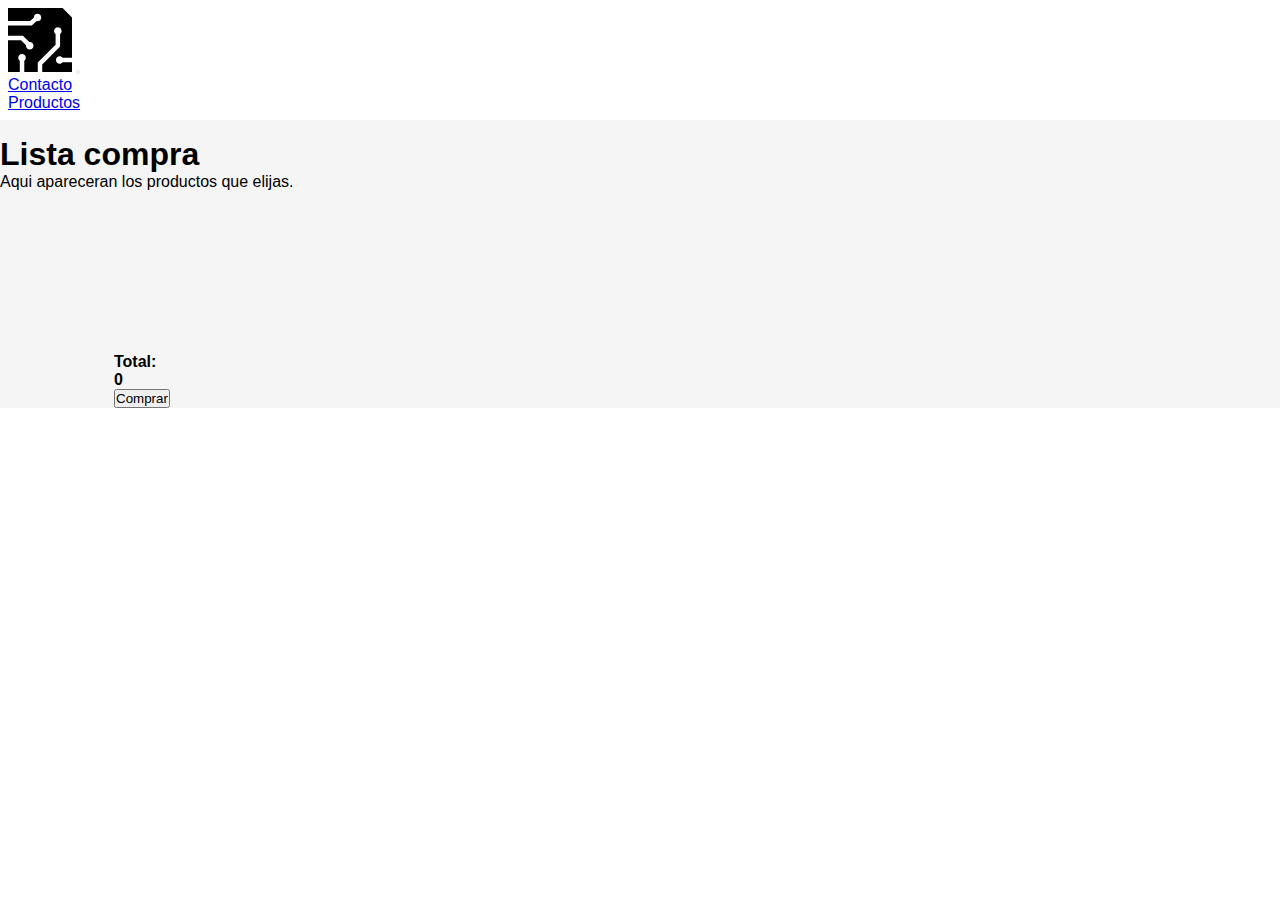
<file: index.html>
<!doctype html>
<html lang="en">
  <head>
    <!-- Required meta tags -->
    <meta charset="utf-8">
    <meta name="viewport" content="width=device-width, initial-scale=1">

    <!-- Bootstrap CSS -->
    <link href="https://cdn.jsdelivr.net/npm/bootstrap@5.1.3/dist/css/bootstrap.min.css" rel="stylesheet" integrity="sha384-1BmE4kWBq78iYhFldvKuhfTAU6auU8tT94WrHftjDbrCEXSU1oBoqyl2QvZ6jIW3" crossorigin="anonymous">
    <script src="https://ajax.aspnetcdn.com/ajax/jQuery/jquery-3.5.1.js"></script>
    <link rel="stylesheet" href="styles.css">

    <title>Clase 10 - Coderhouse</title>
  </head>
  <body>
    <div></div>
    <header>
        <div class="container-fluid" id="navvar" style="width: 100%; padding: 0%; margin: 0%;">
            <div class="row">
                <div class="col-md-12 text-white bg-black">
                    <nav class="navbar navbar-expand-lg navbar-light bg-dark">
                        <div class="container-fluid">
                          <a class="navbar-brand" href="index.html"><img src="images/microchip.svg" width="64"></a>
                          <button class="navbar-toggler" type="button" data-bs-toggle="collapse" data-bs-target="#navbarNav" aria-controls="navbarNav" aria-expanded="false" aria-label="Toggle navigation">
                            <span class="navbar-toggler-icon"></span>
                          </button>
                          <div class="collapse navbar-collapse" id="navbarNav">
                            <ul class="navbar-nav">
                              <li class="nav-item">
                                <a class="nav-link text-white fw-bold" aria-current="page" href="form.html">Contacto</a>
                              </li>
                              <li class="nav-item">
                                <a class="nav-link text-white fw-bold" href="ajax.html">Productos</a>
                              </li>
                    

                            </ul>

                          </div>
                        </div>
                    </nav>
                </div>
            </div>
        </div>
    </header>
    <main>
        <div class="container" id="contenedor1">
            <div class="row">
                <div class="col-md-12 py-3">
                    <div id="productos" class="row"></div>
                </div>
            </div>
            
            </div>
        </div>
        <div class="container">
          <h1>Lista compra</h1>
          <p>Aqui apareceran los productos que elijas.</p>
          <div class="cart">
        </div>
        </div>
        <div class="shopping-cart-total d-flex align-items-center" style="padding-left: 114px;"><br><br><br><br><br><br><br><br><br>
                        <strong><p class="mb-0" >Total: </p></strong>
                        <strong><p class="ml-4 mb-0 shoppingCartTotal">0</p></strong>

                        <div class="toast ml-auto bg-info" role="alert" aria-live="assertive" aria-atomic="true"
                            data-delay="2000"></div>

              <div class="container">
                <button type="button" class="btn btn-warning" data-bs-toggle="modal" data-bs-target="#modalBuy" id="comprarButton">Comprar</button>
              </div>
        
              <div class="modal" id="modalBuy" aria-labelledby="comprarModal" aria-hidden="true"
              style="display: none;">
                <div class="modal-dialog modal-dialog-centered">
                  <div class="modal-content">
                    <div class="modal-header">
                      <h5 class="modal-title" id="modalBuy">gracias por la compra!</h5>
                      <button type="button" class="close" data-dismiss='modal' aria-label='close'>
                        <span aria-hidden="true"></span>
                      </button>
                    </div>
                    <div class="modal-body">
                      <p>Pronto recibira su pedido</p>
                    </div>
                    <div class="modal-footer">
                    <button type="button" class="btn btn-secondary" data-bs-dismiss="modal">Cerrar</button>                    </div>
                  </div>
            </div>
            </div>

    </main>
    <footer>

    </footer>

    

    <!-- Option 1: Bootstrap Bundle with Popper -->
    <script src="https://cdn.jsdelivr.net/npm/bootstrap@5.1.3/dist/js/bootstrap.bundle.min.js" integrity="sha384-ka7Sk0Gln4gmtz2MlQnikT1wXgYsOg+OMhuP+IlRH9sENBO0LRn5q+8nbTov4+1p" crossorigin="anonymous"></script>
    <script src="app.js"></script>
    <script src="delay.js">s</script>
    <script src="ListProduct.js"></script>

    </body>
</html>
</file>
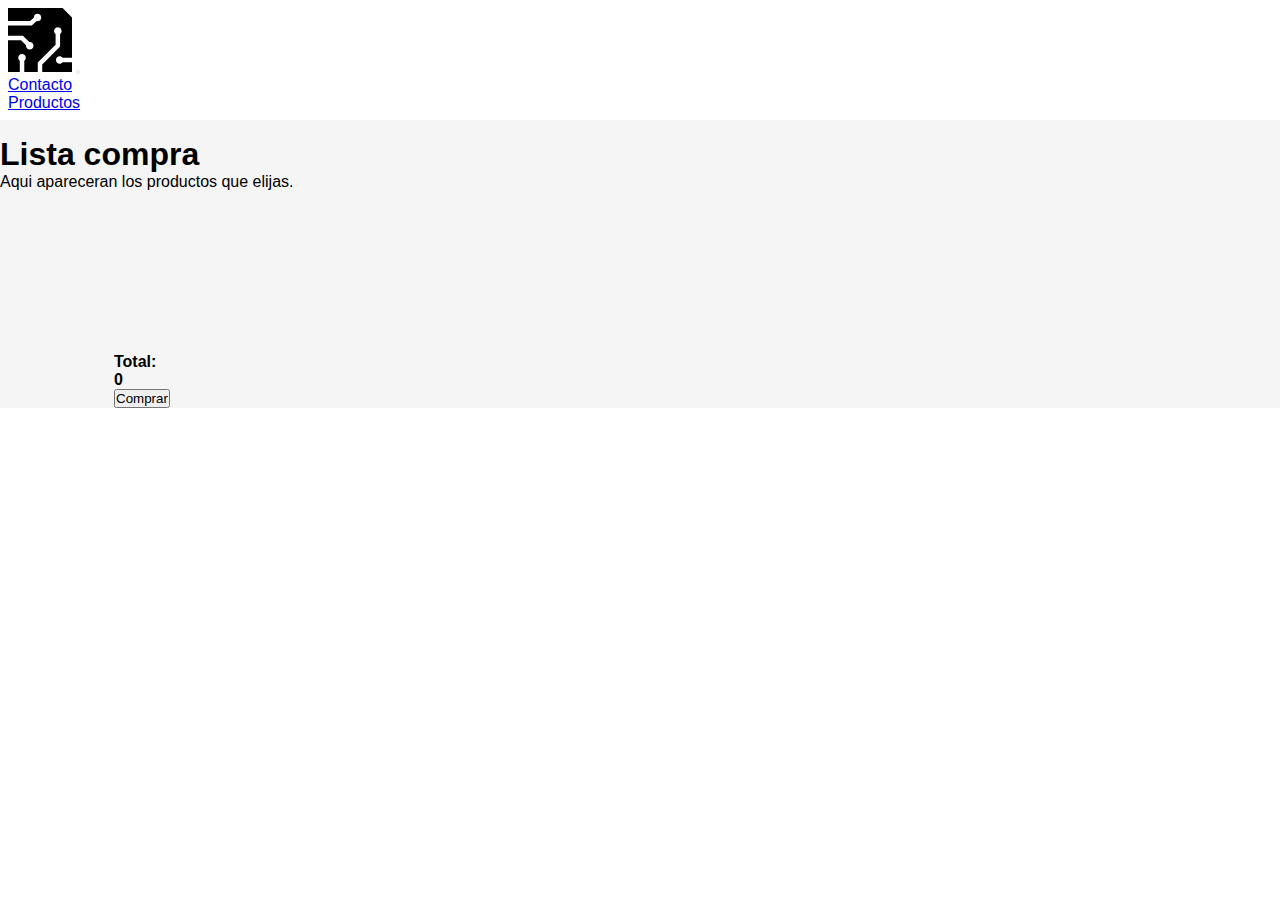
<file: PrimerProyectoJS/index.html>
<!doctype html>
<html lang="en">
  <head>
    <!-- Required meta tags -->
    <meta charset="utf-8">
    <meta name="viewport" content="width=device-width, initial-scale=1">

    <!-- Bootstrap CSS -->
    <link href="https://cdn.jsdelivr.net/npm/bootstrap@5.1.3/dist/css/bootstrap.min.css" rel="stylesheet" integrity="sha384-1BmE4kWBq78iYhFldvKuhfTAU6auU8tT94WrHftjDbrCEXSU1oBoqyl2QvZ6jIW3" crossorigin="anonymous">
    <script src="https://ajax.aspnetcdn.com/ajax/jQuery/jquery-3.5.1.js"></script>
    <link rel="stylesheet" href="styles.css">

    <title>Clase 10 - Coderhouse</title>
  </head>
  <body>
    <div></div>
    <header>
        <div class="container-fluid" id="navvar" style="width: 100%; padding: 0%; margin: 0%;">
            <div class="row">
                <div class="col-md-12 text-white bg-black">
                    <nav class="navbar navbar-expand-lg navbar-light bg-dark">
                        <div class="container-fluid">
                          <a class="navbar-brand" href="index.html"><img src="images/microchip.svg" width="64"></a>
                          <button class="navbar-toggler" type="button" data-bs-toggle="collapse" data-bs-target="#navbarNav" aria-controls="navbarNav" aria-expanded="false" aria-label="Toggle navigation">
                            <span class="navbar-toggler-icon"></span>
                          </button>
                          <div class="collapse navbar-collapse" id="navbarNav">
                            <ul class="navbar-nav">
                              <li class="nav-item">
                                <a class="nav-link text-white fw-bold" aria-current="page" href="form.html">Contacto</a>
                              </li>
                              <li class="nav-item">
                                <a class="nav-link text-white fw-bold" href="ajax.html">Productos</a>
                              </li>
                    

                            </ul>

                          </div>
                        </div>
                    </nav>
                </div>
            </div>
        </div>
    </header>
    <main>
        <div class="container" id="contenedor1">
            <div class="row">
                <div class="col-md-12 py-3">
                    <div id="productos" class="row"></div>
                </div>
            </div>
            
            </div>
        </div>
        <div class="container">
          <h1>Lista compra</h1>
          <p>Aqui apareceran los productos que elijas.</p>
          <div class="cart">
        </div>
        </div>
        <div class="shopping-cart-total d-flex align-items-center" style="padding-left: 114px;"><br><br><br><br><br><br><br><br><br>
                        <strong><p class="mb-0" >Total: </p></strong>
                        <strong><p class="ml-4 mb-0 shoppingCartTotal">0</p></strong>

                        <div class="toast ml-auto bg-info" role="alert" aria-live="assertive" aria-atomic="true"
                            data-delay="2000"></div>

              <div class="container">
                <button type="button" class="btn btn-warning" data-bs-toggle="modal" data-bs-target="#modalBuy" id="comprarButton">Comprar</button>
              </div>
        
              <div class="modal" id="modalBuy" aria-labelledby="comprarModal" aria-hidden="true"
              style="display: none;">
                <div class="modal-dialog modal-dialog-centered">
                  <div class="modal-content">
                    <div class="modal-header">
                      <h5 class="modal-title" id="modalBuy">gracias por la compra!</h5>
                      <button type="button" class="close" data-dismiss='modal' aria-label='close'>
                        <span aria-hidden="true"></span>
                      </button>
                    </div>
                    <div class="modal-body">
                      <p>Pronto recibira su pedido</p>
                    </div>
                    <div class="modal-footer">
                    <button type="button" class="btn btn-secondary" data-bs-dismiss="modal">Cerrar</button>                    </div>
                  </div>
            </div>
            </div>

    </main>
    <footer>

    </footer>

    

    <!-- Option 1: Bootstrap Bundle with Popper -->
    <script src="https://cdn.jsdelivr.net/npm/bootstrap@5.1.3/dist/js/bootstrap.bundle.min.js" integrity="sha384-ka7Sk0Gln4gmtz2MlQnikT1wXgYsOg+OMhuP+IlRH9sENBO0LRn5q+8nbTov4+1p" crossorigin="anonymous"></script>
    <script src="app.js"></script>
    <script src="delay.js">s</script>
    <script src="ListProduct.js"></script>

    </body>
</html>
</file>
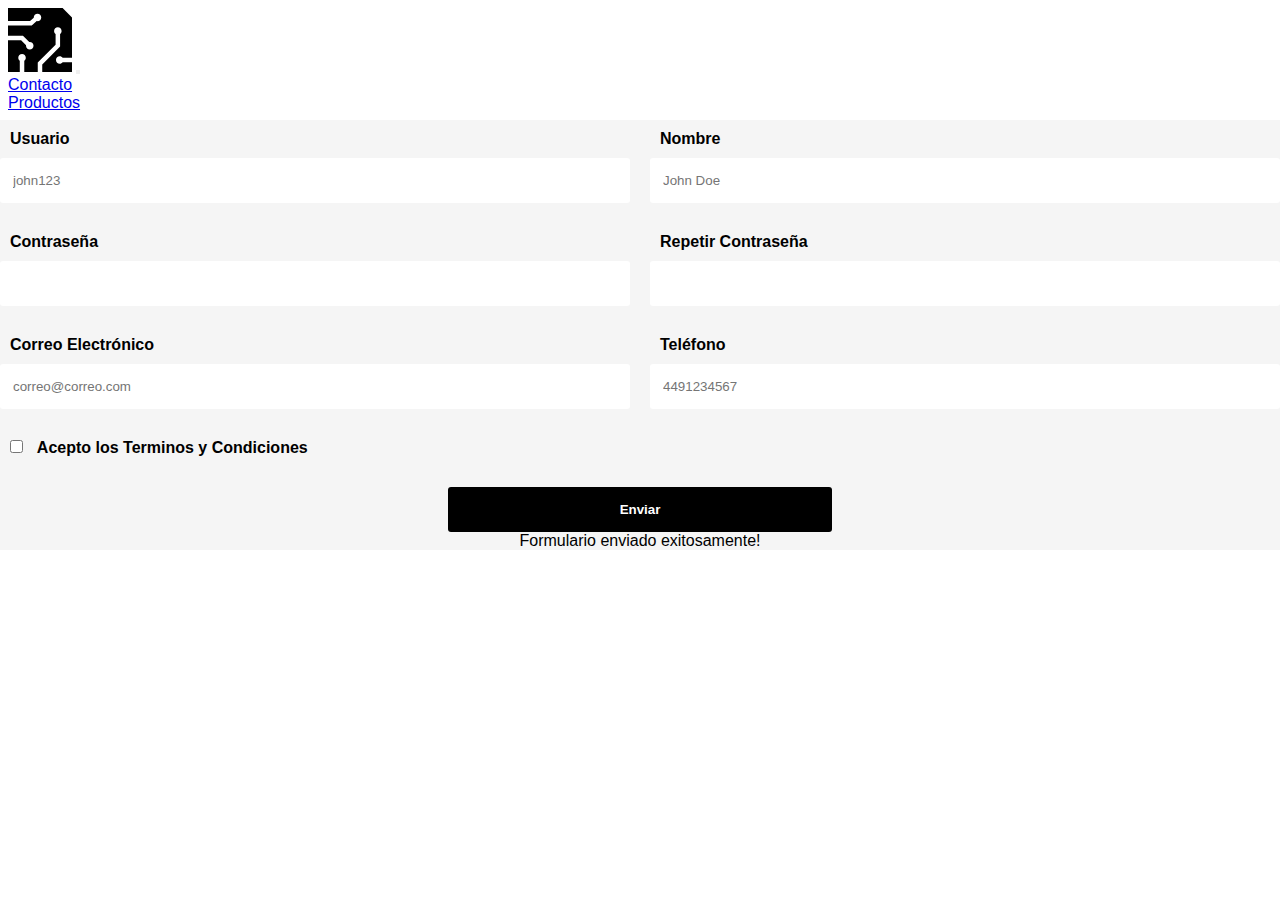
<file: form.html>
<!doctype html>
<html lang="en">
  <head>
    <!-- Required meta tags -->
    <meta charset="utf-8">
    <meta name="viewport" content="width=device-width, initial-scale=1">

    <!-- Bootstrap CSS -->
    <link href="https://cdn.jsdelivr.net/npm/bootstrap@5.1.3/dist/css/bootstrap.min.css" rel="stylesheet" integrity="sha384-1BmE4kWBq78iYhFldvKuhfTAU6auU8tT94WrHftjDbrCEXSU1oBoqyl2QvZ6jIW3" crossorigin="anonymous">
    <script src="https://ajax.aspnetcdn.com/ajax/jQuery/jquery-3.5.1.js"></script>
    <link rel="stylesheet" href="styles.css">

    <title>Clase 10 - Coderhouse</title>
  </head>
  <body>
    <div></div>
    <header>
      <div class="container-fluid" id="navvar">
          <div class="row">
              <div class="col-md-12 text-white bg-black">
                  <nav class="navbar navbar-expand-lg navbar-light bg-dark">
                      <div class="container-fluid">
                        <a class="navbar-brand" href="index.html"><img src="images/microchip.svg" width="64"></a>
                        <button class="navbar-toggler" type="button" data-bs-toggle="collapse" data-bs-target="#navbarNav" aria-controls="navbarNav" aria-expanded="false" aria-label="Toggle navigation">
                          <span class="navbar-toggler-icon"></span>
                        </button>
                        <div class="collapse navbar-collapse" id="navbarNav">
                          <ul class="navbar-nav">
                            <li class="nav-item">
                              <a class="nav-link text-white fw-bold" aria-current="page" href="form.html">Contacto</a>
                            </li>
                            <li class="nav-item">
                              <a class="nav-link text-white fw-bold" href="ajax.html">Productos</a>
                            </li>
                           

                          </ul>

                        </div>
                      </div>
                  </nav>
              </div>
          </div>
      </div>
  </header>
    <main>



      <div class="container">
      <form action="" class="formulario" id="formulario">
        <div class="formulario__grupo" id="grupo__usuario">
          <label for="usuario" class="formulario__label">Usuario</label>
          <div class="formulario__grupo-input">
            <input type="text" class="formulario__input" name="usuario" id="usuario" placeholder="john123">
            <i class="formulario__validacion-estado fas fa-times-circle"></i>
          </div>
          <p class="formulario__input-error">El usuario tiene que ser de 4 a 16 dígitos y solo puede contener numeros, letras y guion bajo.</p>
        </div>
        <div class="formulario__grupo" id="grupo__nombre">
          <label for="nombre" class="formulario__label">Nombre</label>
          <div class="formulario__grupo-input">
            <input type="text" class="formulario__input" name="nombre" id="nombre" placeholder="John Doe">
            <i class="formulario__validacion-estado fas fa-times-circle"></i>
          </div>
          <p class="formulario__input-error">El usuario tiene que ser de 4 a 16 dígitos y solo puede contener numeros, letras y guion bajo.</p>
        </div>
          <div class="formulario__grupo" id="grupo__password">
          <label for="password" class="formulario__label">Contraseña</label>
          <div class="formulario__grupo-input">
            <input type="password" class="formulario__input" name="password" id="password">
            <i class="formulario__validacion-estado fas fa-times-circle"></i>
          </div>
          <p class="formulario__input-error">La contraseña tiene que ser de 4 a 12 dígitos.</p>
        </div>
          <div class="formulario__grupo" id="grupo__password2">
          <label for="password2" class="formulario__label">Repetir Contraseña</label>
          <div class="formulario__grupo-input">
            <input type="password" class="formulario__input" name="password2" id="password2">
            <i class="formulario__validacion-estado fas fa-times-circle"></i>
          </div>
          <p class="formulario__input-error">Ambas contraseñas deben ser iguales.</p>
        </div>
          <div class="formulario__grupo" id="grupo__correo">
          <label for="correo" class="formulario__label">Correo Electrónico</label>
          <div class="formulario__grupo-input">
            <input type="email" class="formulario__input" name="correo" id="correo" placeholder="correo@correo.com">
            <i class="formulario__validacion-estado fas fa-times-circle"></i>
          </div>
          <p class="formulario__input-error">El correo solo puede contener letras, numeros, puntos, guiones y guion bajo.</p>
        </div>
          <div class="formulario__grupo" id="grupo__telefono">
          <label for="telefono" class="formulario__label">Teléfono</label>
          <div class="formulario__grupo-input">
            <input type="text" class="formulario__input" name="telefono" id="telefono" placeholder="4491234567">
            <i class="formulario__validacion-estado fas fa-times-circle"></i>
          </div>
          <p class="formulario__input-error">El telefono solo puede contener numeros y el maximo son 14 dígitos.</p>
        </div>
          <div class="formulario__grupo" id="grupo__terminos">
          <label class="formulario__label">
            <input class="formulario__checkbox" type="checkbox" name="terminos" id="terminos">
            Acepto los Terminos y Condiciones
          </label>
        </div>
  
        <div class="formulario__mensaje" id="formulario__mensaje">
          <p><i class="fas fa-exclamation-triangle"></i> <b>Error:</b> Por favor rellena el formulario correctamente. </p>
        </div>
  
        <div class="formulario__grupo formulario__grupo-btn-enviar">
          <button type="submit" class="formulario__btn">Enviar</button>
          <p class="formulario__mensaje-exito" id="formulario__mensaje-exito">Formulario enviado exitosamente!</p>
        </div>
      </form>
    </div>


       
    </main>
    <footer>
      

    </footer>

    

    <!-- Option 1: Bootstrap Bundle with Popper -->
    <script src="https://cdn.jsdelivr.net/npm/bootstrap@5.1.3/dist/js/bootstrap.bundle.min.js" integrity="sha384-ka7Sk0Gln4gmtz2MlQnikT1wXgYsOg+OMhuP+IlRH9sENBO0LRn5q+8nbTov4+1p" crossorigin="anonymous"></script>
    <script src="form.js"></script>
    <script src="delay.js">s</script>
    <script src="ListProduct.js"></script>


    </body>
</html>
</file>
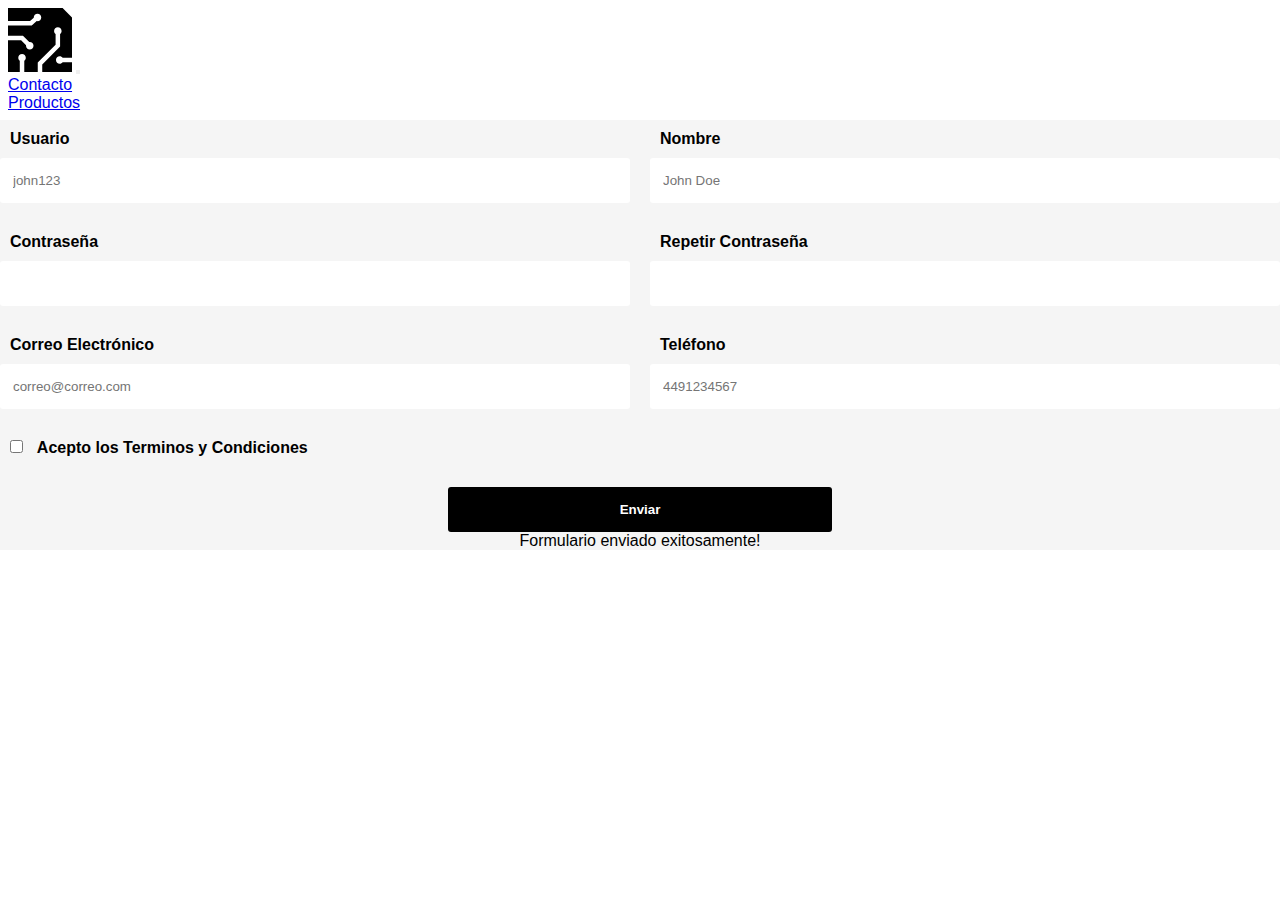
<file: PrimerProyectoJS/form.html>
<!doctype html>
<html lang="en">
  <head>
    <!-- Required meta tags -->
    <meta charset="utf-8">
    <meta name="viewport" content="width=device-width, initial-scale=1">

    <!-- Bootstrap CSS -->
    <link href="https://cdn.jsdelivr.net/npm/bootstrap@5.1.3/dist/css/bootstrap.min.css" rel="stylesheet" integrity="sha384-1BmE4kWBq78iYhFldvKuhfTAU6auU8tT94WrHftjDbrCEXSU1oBoqyl2QvZ6jIW3" crossorigin="anonymous">
    <script src="https://ajax.aspnetcdn.com/ajax/jQuery/jquery-3.5.1.js"></script>
    <link rel="stylesheet" href="styles.css">

    <title>Clase 10 - Coderhouse</title>
  </head>
  <body>
    <div></div>
    <header>
      <div class="container-fluid" id="navvar">
          <div class="row">
              <div class="col-md-12 text-white bg-black">
                  <nav class="navbar navbar-expand-lg navbar-light bg-dark">
                      <div class="container-fluid">
                        <a class="navbar-brand" href="index.html"><img src="images/microchip.svg" width="64"></a>
                        <button class="navbar-toggler" type="button" data-bs-toggle="collapse" data-bs-target="#navbarNav" aria-controls="navbarNav" aria-expanded="false" aria-label="Toggle navigation">
                          <span class="navbar-toggler-icon"></span>
                        </button>
                        <div class="collapse navbar-collapse" id="navbarNav">
                          <ul class="navbar-nav">
                            <li class="nav-item">
                              <a class="nav-link text-white fw-bold" aria-current="page" href="form.html">Contacto</a>
                            </li>
                            <li class="nav-item">
                              <a class="nav-link text-white fw-bold" href="ajax.html">Productos</a>
                            </li>
                           

                          </ul>

                        </div>
                      </div>
                  </nav>
              </div>
          </div>
      </div>
  </header>
    <main>



      <div class="container">
      <form action="" class="formulario" id="formulario">
        <div class="formulario__grupo" id="grupo__usuario">
          <label for="usuario" class="formulario__label">Usuario</label>
          <div class="formulario__grupo-input">
            <input type="text" class="formulario__input" name="usuario" id="usuario" placeholder="john123">
            <i class="formulario__validacion-estado fas fa-times-circle"></i>
          </div>
          <p class="formulario__input-error">El usuario tiene que ser de 4 a 16 dígitos y solo puede contener numeros, letras y guion bajo.</p>
        </div>
        <div class="formulario__grupo" id="grupo__nombre">
          <label for="nombre" class="formulario__label">Nombre</label>
          <div class="formulario__grupo-input">
            <input type="text" class="formulario__input" name="nombre" id="nombre" placeholder="John Doe">
            <i class="formulario__validacion-estado fas fa-times-circle"></i>
          </div>
          <p class="formulario__input-error">El usuario tiene que ser de 4 a 16 dígitos y solo puede contener numeros, letras y guion bajo.</p>
        </div>
          <div class="formulario__grupo" id="grupo__password">
          <label for="password" class="formulario__label">Contraseña</label>
          <div class="formulario__grupo-input">
            <input type="password" class="formulario__input" name="password" id="password">
            <i class="formulario__validacion-estado fas fa-times-circle"></i>
          </div>
          <p class="formulario__input-error">La contraseña tiene que ser de 4 a 12 dígitos.</p>
        </div>
          <div class="formulario__grupo" id="grupo__password2">
          <label for="password2" class="formulario__label">Repetir Contraseña</label>
          <div class="formulario__grupo-input">
            <input type="password" class="formulario__input" name="password2" id="password2">
            <i class="formulario__validacion-estado fas fa-times-circle"></i>
          </div>
          <p class="formulario__input-error">Ambas contraseñas deben ser iguales.</p>
        </div>
          <div class="formulario__grupo" id="grupo__correo">
          <label for="correo" class="formulario__label">Correo Electrónico</label>
          <div class="formulario__grupo-input">
            <input type="email" class="formulario__input" name="correo" id="correo" placeholder="correo@correo.com">
            <i class="formulario__validacion-estado fas fa-times-circle"></i>
          </div>
          <p class="formulario__input-error">El correo solo puede contener letras, numeros, puntos, guiones y guion bajo.</p>
        </div>
          <div class="formulario__grupo" id="grupo__telefono">
          <label for="telefono" class="formulario__label">Teléfono</label>
          <div class="formulario__grupo-input">
            <input type="text" class="formulario__input" name="telefono" id="telefono" placeholder="4491234567">
            <i class="formulario__validacion-estado fas fa-times-circle"></i>
          </div>
          <p class="formulario__input-error">El telefono solo puede contener numeros y el maximo son 14 dígitos.</p>
        </div>
          <div class="formulario__grupo" id="grupo__terminos">
          <label class="formulario__label">
            <input class="formulario__checkbox" type="checkbox" name="terminos" id="terminos">
            Acepto los Terminos y Condiciones
          </label>
        </div>
  
        <div class="formulario__mensaje" id="formulario__mensaje">
          <p><i class="fas fa-exclamation-triangle"></i> <b>Error:</b> Por favor rellena el formulario correctamente. </p>
        </div>
  
        <div class="formulario__grupo formulario__grupo-btn-enviar">
          <button type="submit" class="formulario__btn">Enviar</button>
          <p class="formulario__mensaje-exito" id="formulario__mensaje-exito">Formulario enviado exitosamente!</p>
        </div>
      </form>
    </div>


       
    </main>
    <footer>
      

    </footer>

    

    <!-- Option 1: Bootstrap Bundle with Popper -->
    <script src="https://cdn.jsdelivr.net/npm/bootstrap@5.1.3/dist/js/bootstrap.bundle.min.js" integrity="sha384-ka7Sk0Gln4gmtz2MlQnikT1wXgYsOg+OMhuP+IlRH9sENBO0LRn5q+8nbTov4+1p" crossorigin="anonymous"></script>
    <script src="form.js"></script>
    <script src="delay.js">s</script>
    <script src="ListProduct.js"></script>


    </body>
</html>
</file>
<file: styles.css>
*{
    padding: 0%;
    margin: 0%;
    box-sizing: border-box;
    


}
main{
  background-color:whitesmoke;
}


html{
    scroll-behavior: smooth;

}
#productosExhibidos{
    max-width: 1000px;
    margin: auto;
}
.row {
    margin: 8px ;
  }
  .row > .column {
    padding: 8px;
  }
  .row:after {
    content: "";
    display: table;
    clear: both;
  }
.column {
    float: left;
    width: 25%;
  }


  body{
    font-family: 'Poppins', sans-serif;

}
.formulario {
	display: grid;
	grid-template-columns: 1fr 1fr;
	gap: 20px;
}

.formulario__label {
	display: block;
	font-weight: 700;
	padding: 10px;
	cursor: pointer;
}

.formulario__grupo-input {
	position: relative;
}

.formulario__input {
	width: 100%;
	background: #fff;
	border: 3px solid transparent;
	border-radius: 3px;
	height: 45px;
	line-height: 45px;
	padding: 0 40px 0 10px;
	transition: .3s ease all;
}




.formulario__input-error {
	font-size: 12px;
	margin-bottom: 0;
	display: none;
}

.formulario__input-error-activo {
	display: block;
}

.formulario__validacion-estado {
	position: absolute;
	right: 10px;
	bottom: 15px;
	z-index: 100;
	font-size: 16px;
	opacity: 0;
}

.formulario__checkbox {
	margin-right: 10px;
}

.formulario__grupo-terminos, 
.formulario__mensaje,
.formulario__grupo-btn-enviar {
	grid-column: span 2;
}

.formulario__mensaje {
	height: 45px;
	line-height: 45px;
	background: #F66060;
	padding: 0 15px;
	border-radius: 3px;
	display: none;
}

.formulario__mensaje-activo {
	display: block;
}

.formulario__mensaje p {
	margin: 0;
}

.formulario__grupo-btn-enviar {
	display: flex;
	flex-direction: column;
	align-items: center;
}

.formulario__btn {
	height: 45px;
	line-height: 45px;
	width: 30%;
	background: #000;
	color: #fff;
	font-weight: bold;
	border: none;
	border-radius: 3px;
	cursor: pointer;
	transition: .1s ease all;
}





.formulario__mensaje-exito-activo {
	display: block;
}




@media screen and (max-width: 800px) {
	.formulario {
		grid-template-columns: 1fr;
	}

	.formulario__grupo-terminos, 
	.formulario__mensaje,
	.formulario__grupo-btn-enviar {
		grid-column: 1;
	}

	.formulario__btn {
		width: 100%;
	}
}
</file>
<file: PrimerProyectoJS/styles.css>
*{
    padding: 0%;
    margin: 0%;
    box-sizing: border-box;
    


}
main{
  background-color:whitesmoke;
}


html{
    scroll-behavior: smooth;

}
#productosExhibidos{
    max-width: 1000px;
    margin: auto;
}
.row {
    margin: 8px ;
  }
  .row > .column {
    padding: 8px;
  }
  .row:after {
    content: "";
    display: table;
    clear: both;
  }
.column {
    float: left;
    width: 25%;
  }


  body{
    font-family: 'Poppins', sans-serif;

}
.formulario {
	display: grid;
	grid-template-columns: 1fr 1fr;
	gap: 20px;
}

.formulario__label {
	display: block;
	font-weight: 700;
	padding: 10px;
	cursor: pointer;
}

.formulario__grupo-input {
	position: relative;
}

.formulario__input {
	width: 100%;
	background: #fff;
	border: 3px solid transparent;
	border-radius: 3px;
	height: 45px;
	line-height: 45px;
	padding: 0 40px 0 10px;
	transition: .3s ease all;
}




.formulario__input-error {
	font-size: 12px;
	margin-bottom: 0;
	display: none;
}

.formulario__input-error-activo {
	display: block;
}

.formulario__validacion-estado {
	position: absolute;
	right: 10px;
	bottom: 15px;
	z-index: 100;
	font-size: 16px;
	opacity: 0;
}

.formulario__checkbox {
	margin-right: 10px;
}

.formulario__grupo-terminos, 
.formulario__mensaje,
.formulario__grupo-btn-enviar {
	grid-column: span 2;
}

.formulario__mensaje {
	height: 45px;
	line-height: 45px;
	background: #F66060;
	padding: 0 15px;
	border-radius: 3px;
	display: none;
}

.formulario__mensaje-activo {
	display: block;
}

.formulario__mensaje p {
	margin: 0;
}

.formulario__grupo-btn-enviar {
	display: flex;
	flex-direction: column;
	align-items: center;
}

.formulario__btn {
	height: 45px;
	line-height: 45px;
	width: 30%;
	background: #000;
	color: #fff;
	font-weight: bold;
	border: none;
	border-radius: 3px;
	cursor: pointer;
	transition: .1s ease all;
}





.formulario__mensaje-exito-activo {
	display: block;
}




@media screen and (max-width: 800px) {
	.formulario {
		grid-template-columns: 1fr;
	}

	.formulario__grupo-terminos, 
	.formulario__mensaje,
	.formulario__grupo-btn-enviar {
		grid-column: 1;
	}

	.formulario__btn {
		width: 100%;
	}
}
</file>
